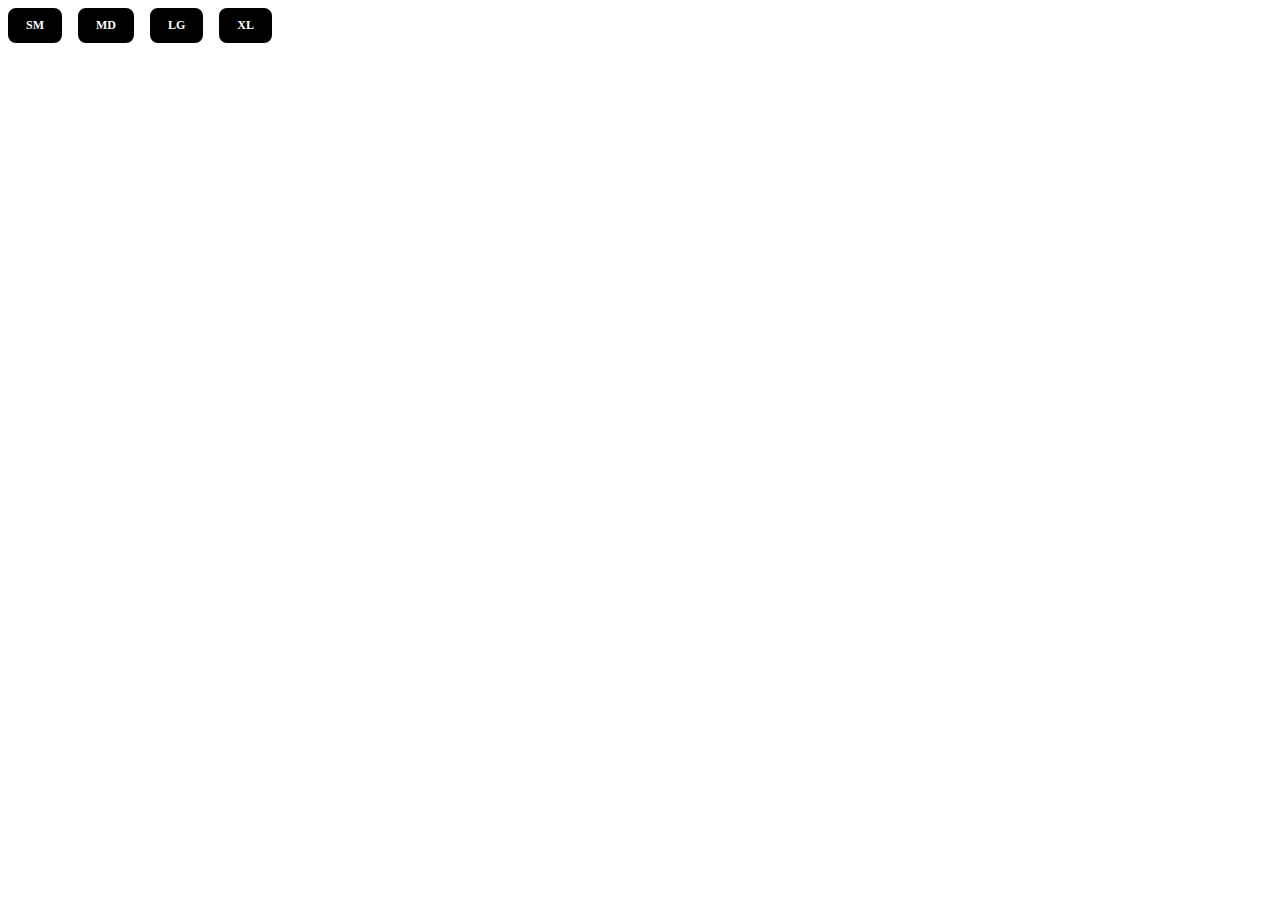
<file: radio.html>
<!DOCTYPE html>
<html lang="en">
<head>
    <meta charset="UTF-8">
    <meta http-equiv="X-UA-Compatible" content="IE=edge">
    <meta name="viewport" content="width=device-width, initial-scale=1.0">
    <title>Document</title>
</head>
<body>
    <style>
        .radio-group {
          display: flex;
          align-items: center;
        }
  
        label {
          margin-right: 16px;
        }
  
        input[type="radio"] {
          display: none;
        }
  
        .radio-button {
          display: inline-block;
          padding: 8px 16px;
          border: 2px solid black;
          font-weight: bold;
          cursor: pointer;
          font-size: 12px;
          border-radius: 8px;
          background-color: black;
          color:white;
        }
  
  
        input[type="radio"]:checked + .radio-button {
          border-color: white;
          background-color:white;
          color: black;
        }
      </style>
  
      <div class="radio-group">
        <label>
          <input type="radio" name="size" value="sm">
          <span class="radio-button sm">SM</span>
        </label>
        <label>
          <input type="radio" name="size" value="md">
          <span class="radio-button md">MD</span>
        </label>
        <label>
          <input type="radio" name="size" value="lg">
          <span class="radio-button lg">LG</span>
        </label>
        <label>
          <input type="radio" name="size" value="xl">
          <span class="radio-button xl">XL</span>
        </label>
      </div>
</body>
</html>
</file>
